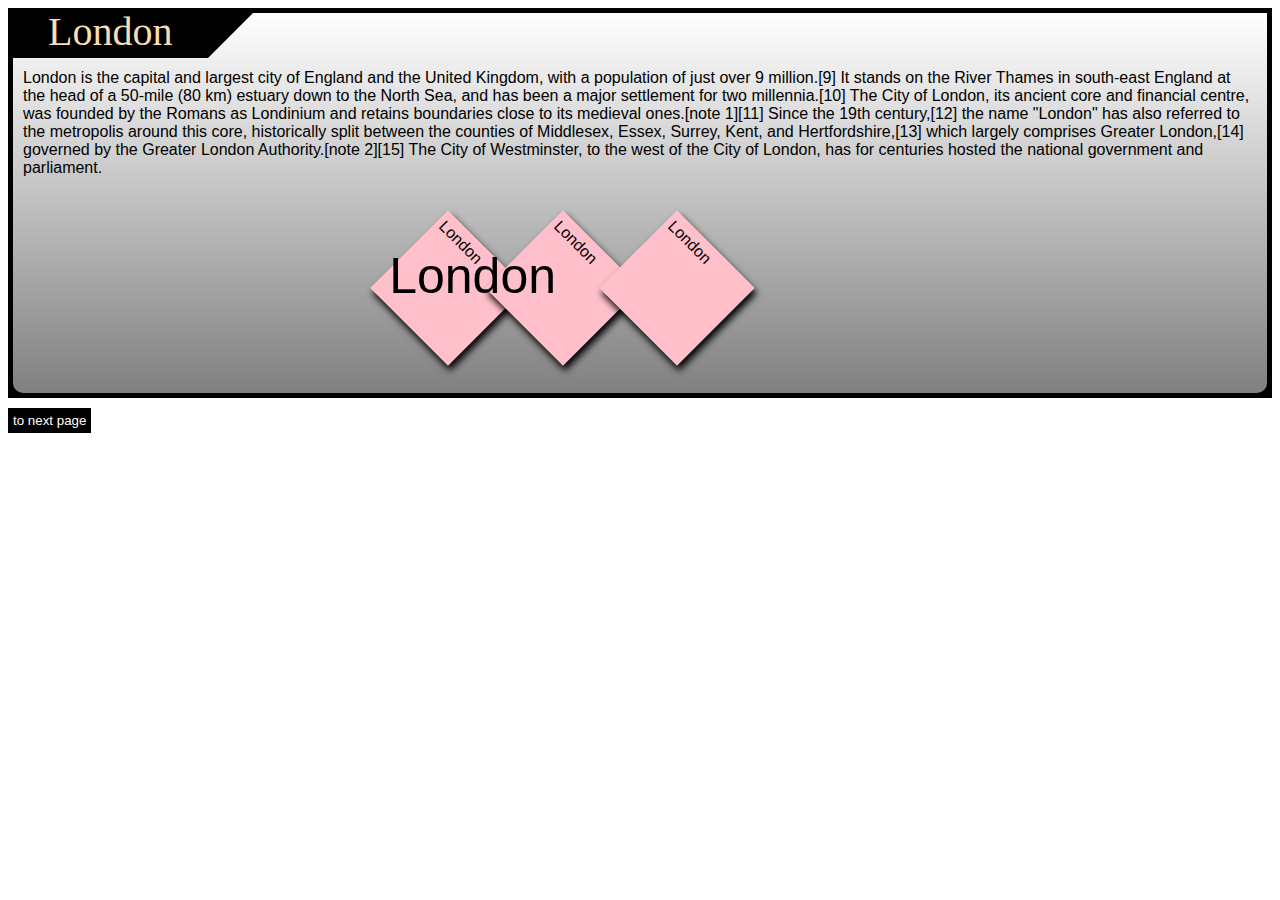
<file: index.html>
<!DOCTYPE html>
<html lang="en">
<head>
    <meta charset="UTF-8">
    <meta http-equiv="X-UA-Compatible" content="IE=edge">
    <meta name="viewport" content="width=device-width, initial-scale=1.0">
    <link rel="stylesheet" href="./style.css">
    <title>Page 1</title>
</head>
<body>        
    <div class="figure">
            <p class="title">London</p>
    </div> 
    <div class="block">
        <div class="content">
            <p class="main-text">London is the capital and largest city of England and the United Kingdom, with a population of just over 9 million.[9] It stands on the River Thames in south-east England at the head of a 50-mile (80 km) estuary down to the North Sea, and has been a major settlement for two millennia.[10] The City of London, its ancient core and financial centre, was founded by the Romans as Londinium and retains boundaries close to its medieval ones.[note 1][11] Since the 19th century,[12] the name "London" has also referred to the metropolis around this core, historically split between the counties of Middlesex, Essex, Surrey, Kent, and Hertfordshire,[13] which largely comprises Greater London,[14] governed by the Greater London Authority.[note 2][15] The City of Westminster, to the west of the City of London, has for centuries hosted the national government and parliament.</p>
            <div class="rhombus-block" >
                <div class="rhombus">London</div>
                <div class="rhombus">London</div>
                <div class="rhombus">London</div>
            </div>
            <p class="flash">London</p>
        </div>
    </div>
    <button><a href="http://127.0.0.1:5500/lab2/secPage.html">to next page</a></button>
</body>
</html>
</file>
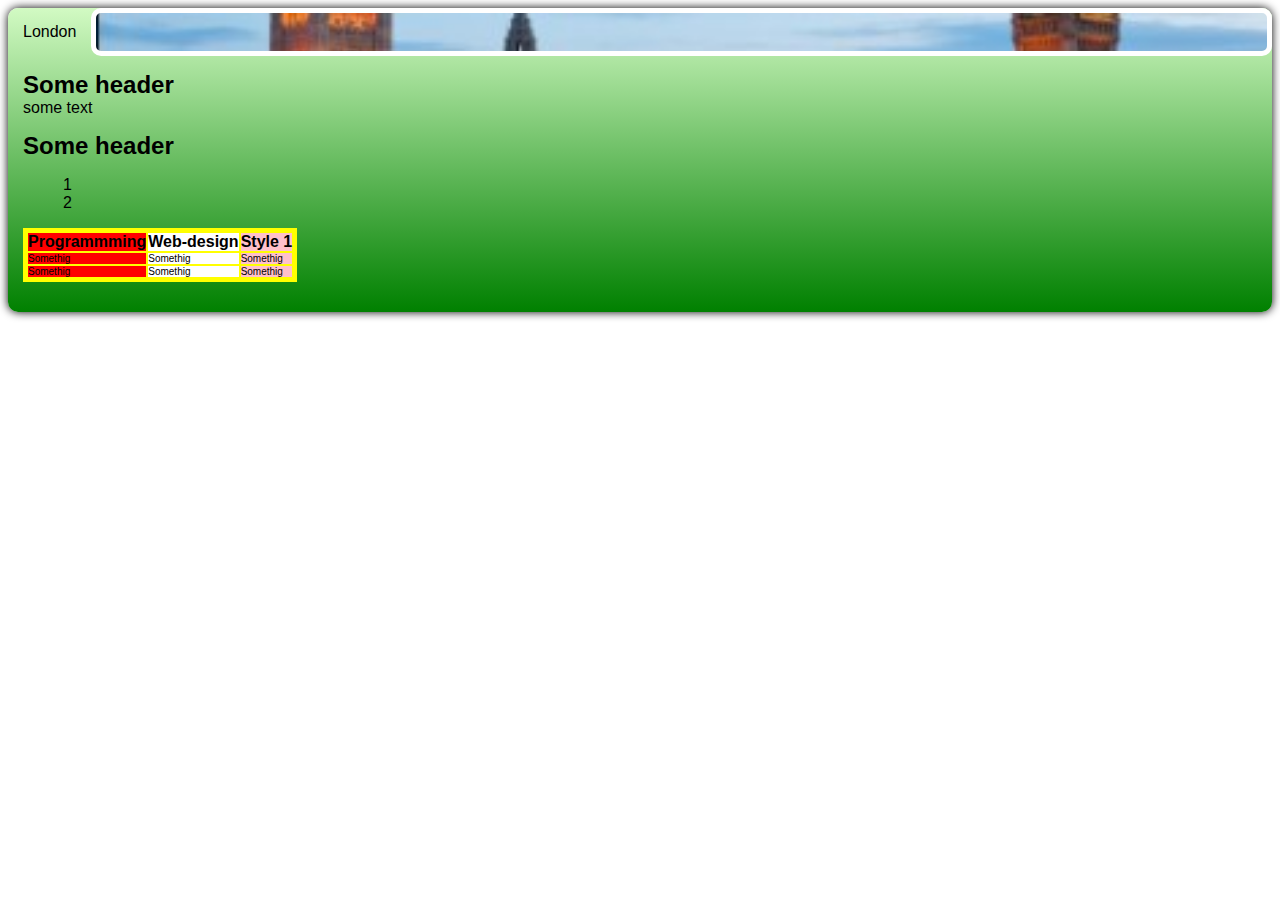
<file: secPage.html>
<!DOCTYPE html>
<html lang="en">
<head>
    <meta charset="UTF-8">
    <meta http-equiv="X-UA-Compatible" content="IE=edge">
    <meta name="viewport" content="width=device-width, initial-scale=1.0">
    <link rel="stylesheet" href="./style.css">
    <title>Page 2</title>
</head>
<body>
    <div class="secBlock">
        <header>
            <p class="header-p">London</p>
            <div class="img"></div>
        </header>
        <main>
            <section>
                <h2>Some header</h2>
                <p>some text</p>
            </section>
            <section>
                <h2>Some header</h2>
                <ul>
                    <li>1</li>
                    <li>2</li>
                </ul>
            </section>
            <section>
                <table border="4px" bordercolor="yellow" cellpadding="0" cellspacing="0">
                    <tr>
                       <th bgcolor="red">Programmming</th> 
                       <th bgcolor="white">Web-design</th> 
                       <th bgcolor="pink">Style 1</th>
                    </tr>
                    <tr>
                        <td bgcolor="red">Somethig</td> 
                        <td bgcolor="white">Somethig</td> 
                        <td bgcolor="pink">Somethig</td>
                     </tr>
                     <tr>
                        <td bgcolor="red">Somethig</td> 
                        <td bgcolor="white">Somethig</td> 
                        <td bgcolor="pink">Somethig</td>
                     </tr>
                </table>
            </section>
        </main>
    </div>
</body>
</html>
</file>
<file: style.css>
.figure{
    position: absolute;
    z-index: 10;
	width: 200px;
	border-top: 50px solid black; 
	border-right: 50px solid transparent;
    color: wheat;
}

.title{
    position: absolute;
    top: -50px;
    left: 40px;
    font-size: 40px;
    margin: 0;
}

.block{
    height: auto;
    padding: 5px;
    background: black;
    font-family: 'Franklin Gothic Medium', 'Arial Narrow', Arial, sans-serif;
}

.content{
    background-image: linear-gradient(to top, grey, white);
    position: relative;
    padding: 40px 10px 10px;
    border-radius: 0 0 10px 10px;
}

.rhombus{
    display: inline-block;
    position: relative;
    left: 30%;
    padding: 5px;
    width: 100px;
    height: 100px;
    margin-top: 40px;
    margin-bottom: 40px;
    background: pink;
    transform: rotate(45deg);
    box-shadow: 5px 2px 7px black;
}

.flash{
    position: absolute;
    bottom: 10%;
    left: 30%;
    font-size: 50px;
    animation: flash 2s infinite;
}

@keyframes flash{
    0% {color: yellow;}
    50% {color: rebeccapurple;}
    100% {color: yellow;}
}

button{
    background-color: black;
    border: none;
    padding: 5px;
    margin-top: 10px;
}

a{
    color: white;
    text-decoration: none;
}

.secBlock{
    background-image: linear-gradient(to top, green, #d2fac3);
    border-radius: 10px;
    box-shadow: 0 0 10px black;
    font-family: 'Franklin Gothic Medium', 'Arial Narrow', Arial, sans-serif;

}

header{
    display: flex;
    flex-direction: row;
}

.header-p{
    margin: 15px;
}

.img{
    background: url('./Screenshot_2.jpg') no-repeat ;
    background-size: 100%;
    flex-grow: 1;
    max-height: 40px;
    border: 5px solid white;
    border-radius: 10px;
}

main{
    padding: 15px;
}

section{
    margin-bottom: 15px;
}

h2{
    margin: 0;
}

section p{
    margin: 0;
}

ul{
    list-style: none;
}

li::before{
    content: url("https://icons.iconarchive.com/icons/hopstarter/keriyo-emoticons/16/Smiley-icon.png");
}
li::after{
    content: url("https://icons.iconarchive.com/icons/hopstarter/keriyo-emoticons/16/Smiley-icon.png");
}

td{
    font-size: 10px;
    font-weight: 100;
}
</file>
